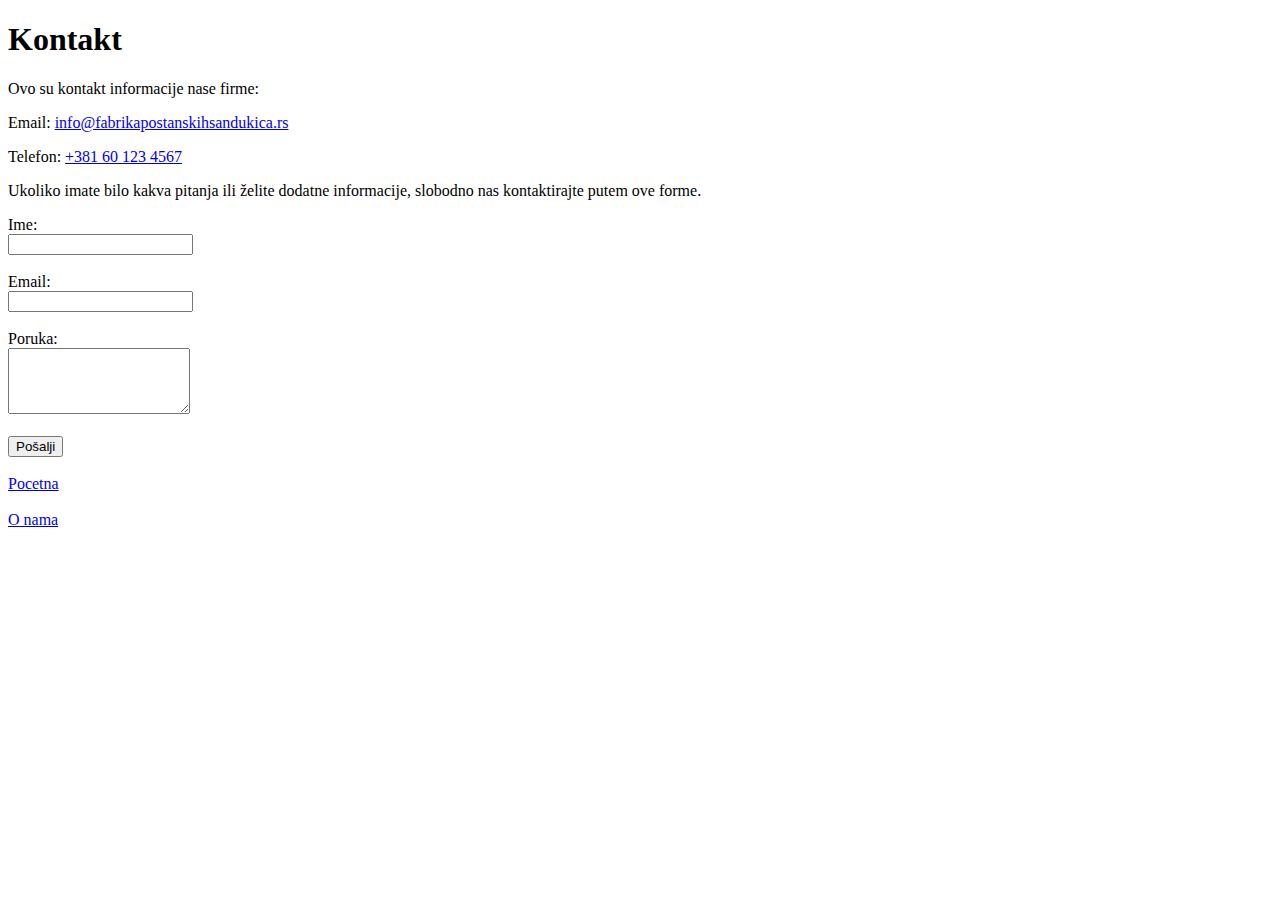
<file: konkat.html>
<!DOCTYPE html>
<html lang="en">
<head>
    <meta charset="UTF-8">
    <meta name="viewport" content="width=device-width, initial-scale=1.0">
    <title>Kontakt</title>
</head>
<body>
    <h1>Kontakt</h1>

    <section id="contact">
        <p>Ovo su kontakt informacije nase firme:</p>
        <p>Email: <a href="mailto:info@fabrikapostanskihsandukica.rs">info@fabrikapostanskihsandukica.rs</a></p>
        <p>Telefon: <a href="tel:+381601234567">+381 60 123 4567</a></p>
    </section>

    <p>Ukoliko imate bilo kakva pitanja ili želite dodatne informacije, slobodno nas kontaktirajte putem ove forme.</p>

    <form action="mailto:vaš_email@primer.com" method="post" enctype="text/plain">
        <label for="ime">Ime:</label><br>
        <input type="text" id="ime" name="ime" required><br><br>

        <label for="email">Email:</label><br>
        <input type="email" id="email" name="email" required><br><br>

        <label for="poruka">Poruka:</label><br>
        <textarea id="poruka" name="poruka" rows="4" required></textarea><br><br>

        <button type="submit">Pošalji</button>
    </form>

    <section id="about">
        <br>
        <a href="index.html">Pocetna</a>

        <section id="about">
            <br>
            <a href="onama.html">O nama</a>
</body>
</html>
</file>
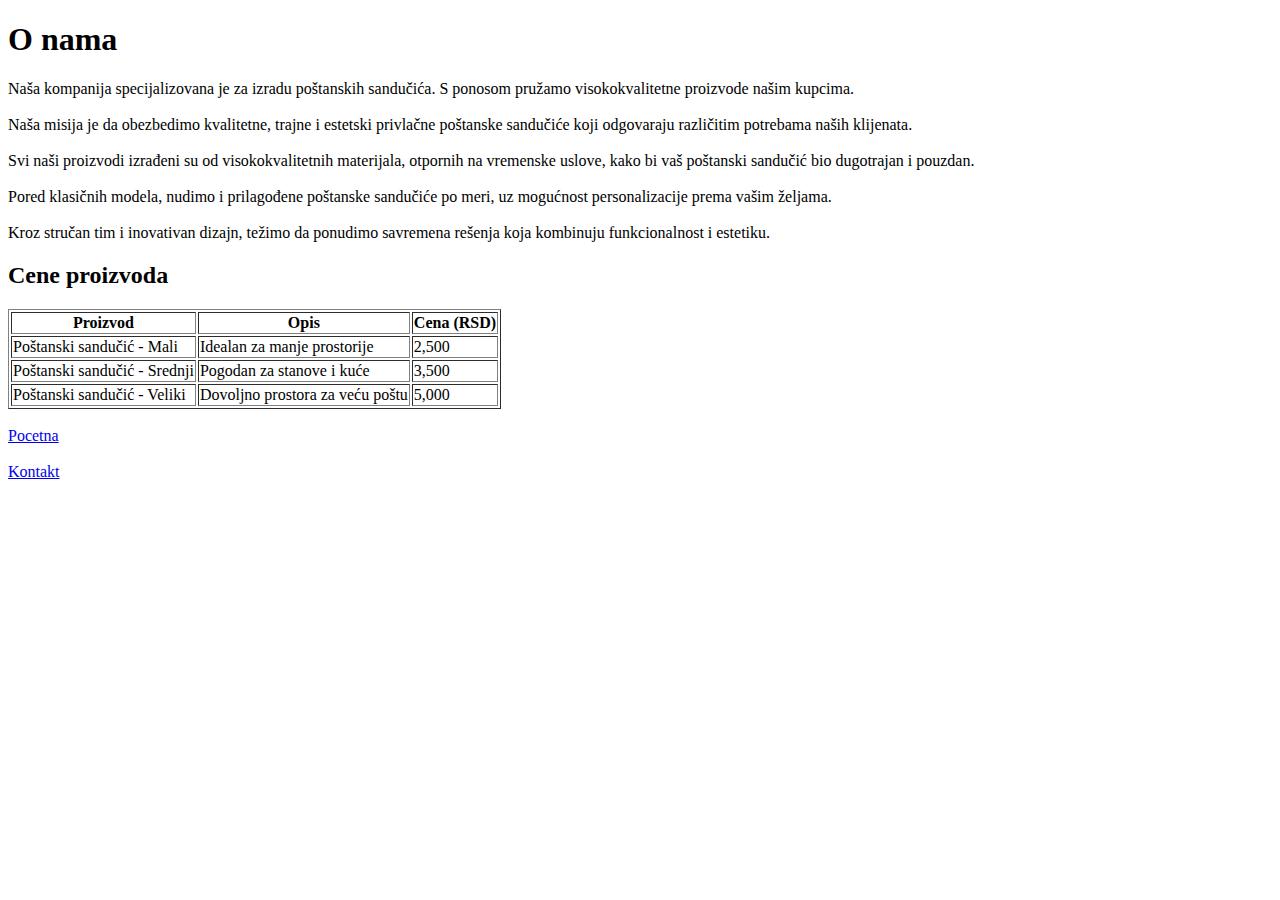
<file: onama.html>
<!DOCTYPE html>
<html lang="en">
<head>
    <meta charset="UTF-8">
    <meta name="viewport" content="width=device-width, initial-scale=1.0">
    <title>O nama</title>
</head>
<body>
    <h1>O nama</h1>
    <p>Naša kompanija specijalizovana je za izradu poštanskih sandučića. S ponosom pružamo visokokvalitetne proizvode našim kupcima.
        <br>
        <br>Naša misija je da obezbedimo kvalitetne, trajne i estetski privlačne poštanske sandučiće koji odgovaraju različitim potrebama naših klijenata.
        <br>
        <br>Svi naši proizvodi izrađeni su od visokokvalitetnih materijala, otpornih na vremenske uslove, kako bi vaš poštanski sandučić bio dugotrajan i pouzdan.
        <br>
        <br>Pored klasičnih modela, nudimo i prilagođene poštanske sandučiće po meri, uz mogućnost personalizacije prema vašim željama.
        <br>
        <br>Kroz stručan tim i inovativan dizajn, težimo da ponudimo savremena rešenja koja kombinuju funkcionalnost i estetiku.
    </p>
    
    <h2>Cene proizvoda</h2>
    <table border="1">
        <tr>
            <th>Proizvod</th>
            <th>Opis</th>
            <th>Cena (RSD)</th>
        </tr>
        <tr>
            <td>Poštanski sandučić - Mali</td>
            <td>Idealan za manje prostorije</td>
            <td>2,500</td>
        </tr>
        <tr>
            <td>Poštanski sandučić - Srednji</td>
            <td>Pogodan za stanove i kuće</td>
            <td>3,500</td>
        </tr>
        <tr>
            <td>Poštanski sandučić - Veliki</td>
            <td>Dovoljno prostora za veću poštu</td>
            <td>5,000</td>
        </tr>
    </table>
    
    <section id="about">
        <br>
        <a href="index.html">Pocetna</a>

        <section id="about">
            <br>
            <a href="konkat.html">Kontakt</a>

</body>
</html>
</file>
